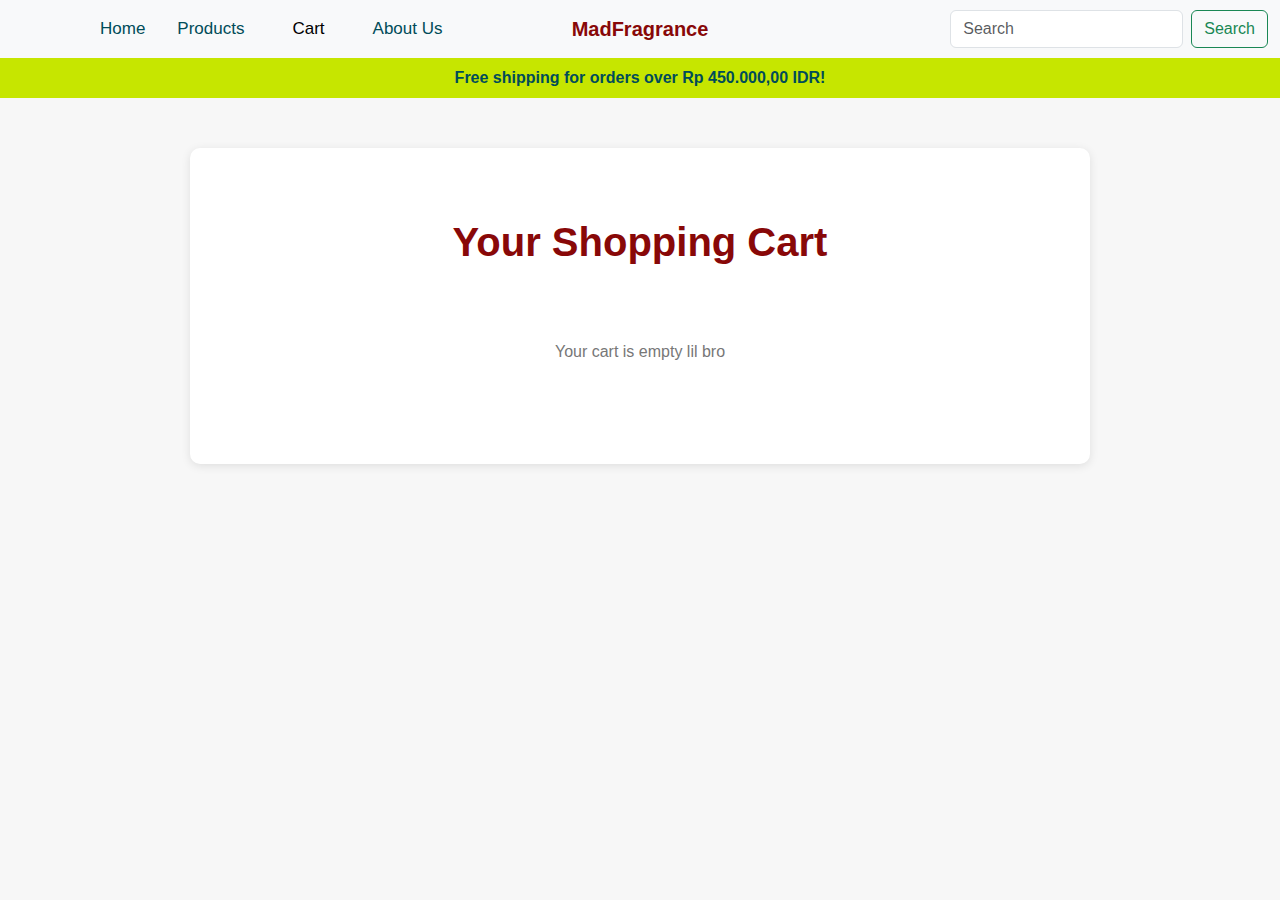
<file: cart.html>
<!DOCTYPE html>
<html lang="en">
<head>
  <meta charset="UTF-8" />
  <meta name="viewport" content="width=device-width, initial-scale=1.0" />
  <title>Your Cart - MadFragrance</title>
  <link rel="stylesheet" href="bootstrap-5.3.8-dist/css/bootstrap.css">
  <style>
    body {
      font-family: 'Montserrat', 'Helvetica Neue', Helvetica, Arial, sans-serif;
      background-color: #f7f7f7;
      color: #004C59;
      padding-bottom: 60px;
    }
    .nav-link {
      font-size: 17px;
      font-family: 'Montserrat', 'Helvetica Neue', Helvetica, Arial, sans-serif;
      color: #004C59;
    }
    .nav-link:hover {
      color: #FF00FF;
    }
    .container-fluid {
      position: relative;
    }
    .navbar-brand {
      position: absolute;
      left: 50%;
      transform: translateX(-50%);
      z-index: 2;
      font-family: 'Montserrat', 'Helvetica Neue', Helvetica, Arial, sans-serif;
      font-weight: 600;
      color: #880808;
    }
    .home-margin {
      margin-left: 80px;
    }
    .placeholder {
      font-family: 'Montserrat', 'Helvetica Neue', Helvetica, Arial, sans-serif;
      color: #004C59;
    }
    .open-banner {
      background-color: #C6E600;
      color: #004C59;
      text-align: center;
      font-weight: 600;
      padding: 0.5rem 0;
    }
    h1 {
      margin-top: 40px;
      color: #880808;
      font-weight: 700;
    }
    .cart-container {
      max-width: 900px;
      margin: 50px auto;
      background: white;
      border-radius: 10px;
      box-shadow: 0 2px 10px rgba(0,0,0,0.1);
      padding: 30px;
    }
    .cart-item {
      display: flex;
      align-items: center;
      justify-content: space-between;
      border-bottom: 1px solid #ddd;
      padding: 15px 0;
    }
    .cart-item img {
      width: 80px;
      height: 80px;
      object-fit: cover;
      border-radius: 5px;
      background-color: #f1f1f1;
    }
    .item-info {
      flex: 1;
      margin-left: 20px;
    }
    .item-title {
      font-weight: 600;
      font-size: 1.1rem;
      margin-bottom: 5px;
    }
    .item-price {
      color: #198754;
      font-weight: 500;
    }
    .remove-btn {
      border: none;
      background: none;
      color: #dc3545;
      font-weight: 500;
      cursor: pointer;
    }
    .total-section {
      text-align: right;
      font-size: 1.2rem;
      font-weight: 600;
      margin-top: 20px;
    }
    .empty-cart {
      text-align: center;
      padding: 50px;
      color: #777;
    }
    .checkout-btn {
      display: block;
      margin-left: auto;
      margin-top: 25px;
      background-color: #004C59;
      color: white;
      border: none;
      padding: 10px 25px;
      border-radius: 5px;
      transition: 0.3s;
    }
    .checkout-btn:hover {
      background-color: #880808;
    }
  </style>
</head>
<body>

  <!-- Navbar -->
  <nav class="navbar navbar-expand-lg bg-body-tertiary">
    <div class="container-fluid">
      <button class="navbar-toggler" type="button" data-bs-toggle="collapse" data-bs-target="#navbarSupportedContent" aria-controls="navbarSupportedContent" aria-expanded="false" aria-label="Toggle navigation">
        <span class="navbar-toggler-icon"></span>
      </button>
      <a class="navbar-brand mx-auto" href="index.html">MadFragrance</a>
      <div class="collapse navbar-collapse" id="navbarSupportedContent">
        <ul class="navbar-nav me-auto mb-2 mb-lg-0">
          <li class="nav-item"><a class="nav-link home-margin" href="index.html">Home</a></li>
          <li class="nav-item"><a class="nav-link mx-3" href="products.html">Products</a></li>
          <li class="nav-item"><a class="nav-link active mx-3" href="cart.html" aria-current="page">Cart</a></li>
          <li class="nav-item"><a class="nav-link mx-3" href="about.html">About Us</a></li>
        </ul>
         <form class="d-flex align-items-center" role="search" id="searchForm">
          <input class="form-control me-2" id="searchInput" type="search" placeholder="Search" aria-label="Search"/>
          <button class="btn btn-outline-success" id="searchBtn" type="submit">Search</button>
        </form>
      </div>
    </div>
  </nav>

  <!-- Banner -->
  <div class="open-banner">Free shipping for orders over Rp 450.000,00 IDR!</div>

  <!-- Cart Content -->
  <div class="cart-container">
    <h1 class="text-center mb-4">Your Shopping Cart</h1>
    <div id="cart-items"></div>
    <div id="cart-total" class="total-section"></div>
    <button id="checkout-btn" class="checkout-btn d-none">Proceed to Checkout</button>
  </div>

  <script>
    // Ambil data dari localStorage
    const cart = JSON.parse(localStorage.getItem("cart")) || [];
    const cartItemsContainer = document.getElementById("cart-items");
    const totalDisplay = document.getElementById("cart-total");
    const checkoutBtn = document.getElementById("checkout-btn");

    function renderCart() {
      cartItemsContainer.innerHTML = "";
      if (cart.length === 0) {
        cartItemsContainer.innerHTML = '<p class="empty-cart">Your cart is empty lil bro</p>';
        totalDisplay.textContent = "";
        checkoutBtn.classList.add("d-none");
        return;
      }

      let total = 0;

      cart.forEach((item, index) => {
        const price = parseFloat(item.price.replace(/[^\d]/g, ""));
        total += price;

        const itemElement = document.createElement("div");
        itemElement.classList.add("cart-item");
        itemElement.innerHTML = `
          <img src="${item.image}" alt="${item.title}">
          <div class="item-info">
            <div class="item-title">${item.title}</div>
            <div class="item-price">${item.price}</div>
          </div>
          <button class="remove-btn" onclick="removeItem(${index})">Remove</button>
        `;
        cartItemsContainer.appendChild(itemElement);
      });

      totalDisplay.textContent = "Total: Rp " + total.toLocaleString("id-ID") + ",00";
      checkoutBtn.classList.remove("d-none");
    }

    function removeItem(index) {
      cart.splice(index, 1);
      localStorage.setItem("cart", JSON.stringify(cart));
      renderCart();
    }

    renderCart();

    checkoutBtn.addEventListener("click", () => {
      alert("Thank you for your purchase! (Simulasi)");
      localStorage.removeItem("cart");
      renderCart();
    });
  </script>

<script>
// === UNIVERSAL SEARCH FUNCTION ===
document.getElementById("searchForm").addEventListener("submit", function(e) {
  e.preventDefault();
  const keyword = document.getElementById("searchInput").value.trim().toLowerCase();
  if (keyword) {
    // Simpan kata kunci di localStorage agar bisa dipakai di halaman produk
    localStorage.setItem("searchKeyword", keyword);
    // Arahkan ke halaman produk
    window.location.href = "products.html";
  }
});
</script>

<script src="bootstrap-5.3.8-dist/js/bootstrap.bundle.js"></script>

</body>
</html>
</file>
